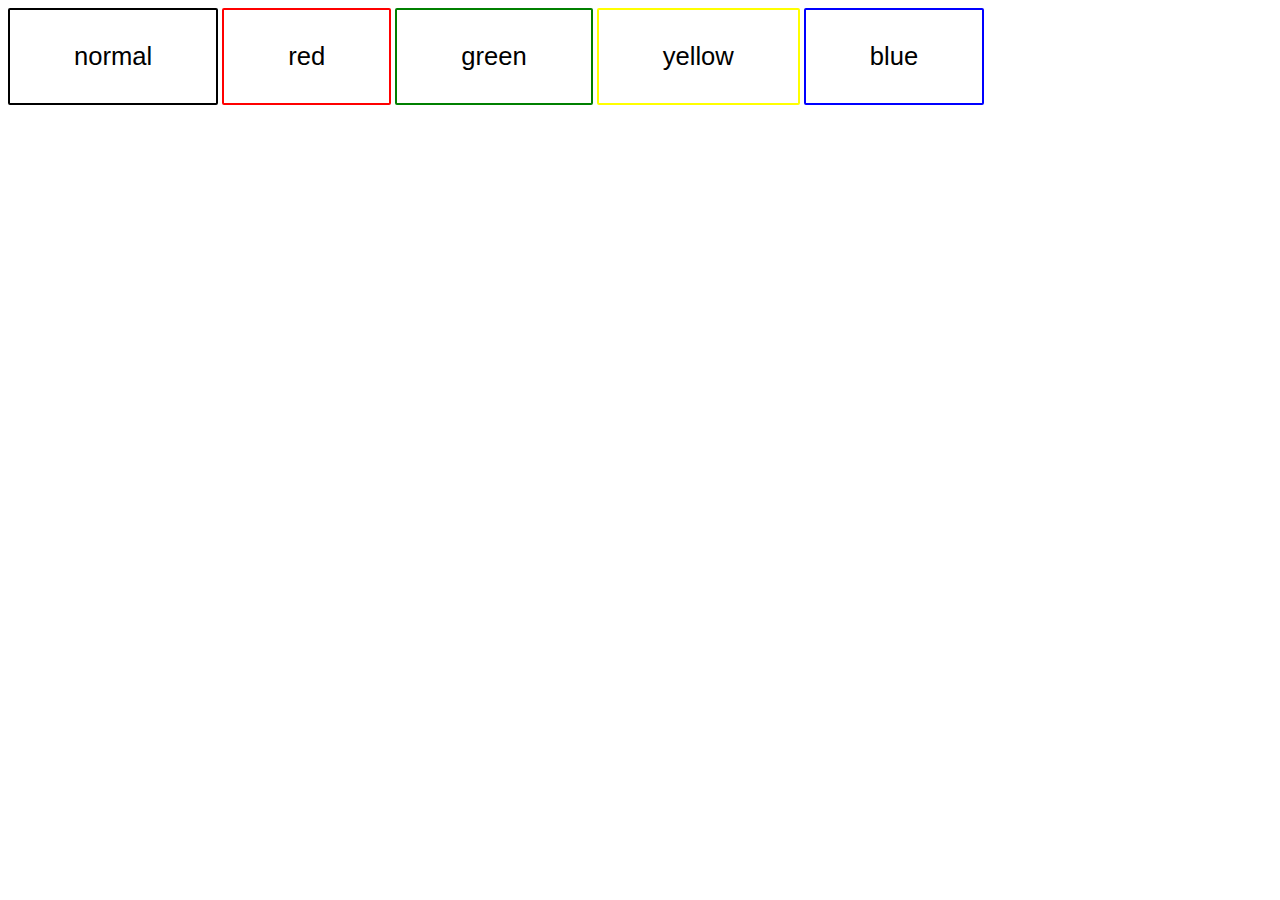
<file: VAR_Ex1_Button/index.html>
<!DOCTYPE html>
<html lang="en">

<head>
    <meta charset="UTF-8">
    <meta name="viewport" content="width=device-width, initial-scale=1.0">
    <title>Document</title>
    <link rel="stylesheet" href="./style.css">
</head>

<body>
    <button class='btn'>normal</button>
    <button class='btn red'>red</button>
    <button class='btn green'>green</button>
    <button class='btn yellow'>yellow</button>
    <button class='btn blue'>blue</button>
</body>

</html>
</file>
<file: VAR_Ex1_Button/style.css>
:root {
    --bg-color: black;
    --color: white;
}

.btn {
    padding: 2rem 4rem;
    border: 2px solid var(--bg-color);
    background: transparent;
    font-size: 1.6em;
    border-radius: 2px;
}

.btn:hover{
    background-color: var(--bg-color);
    color: var(--color);
}

.red {
    --bg-color: red;
}

.green {
   --bg-color: green;
}

.yellow {
    --bg-color: yellow;
    --color: black;
}

.blue {
    --bg-color: blue;
}
</file>
